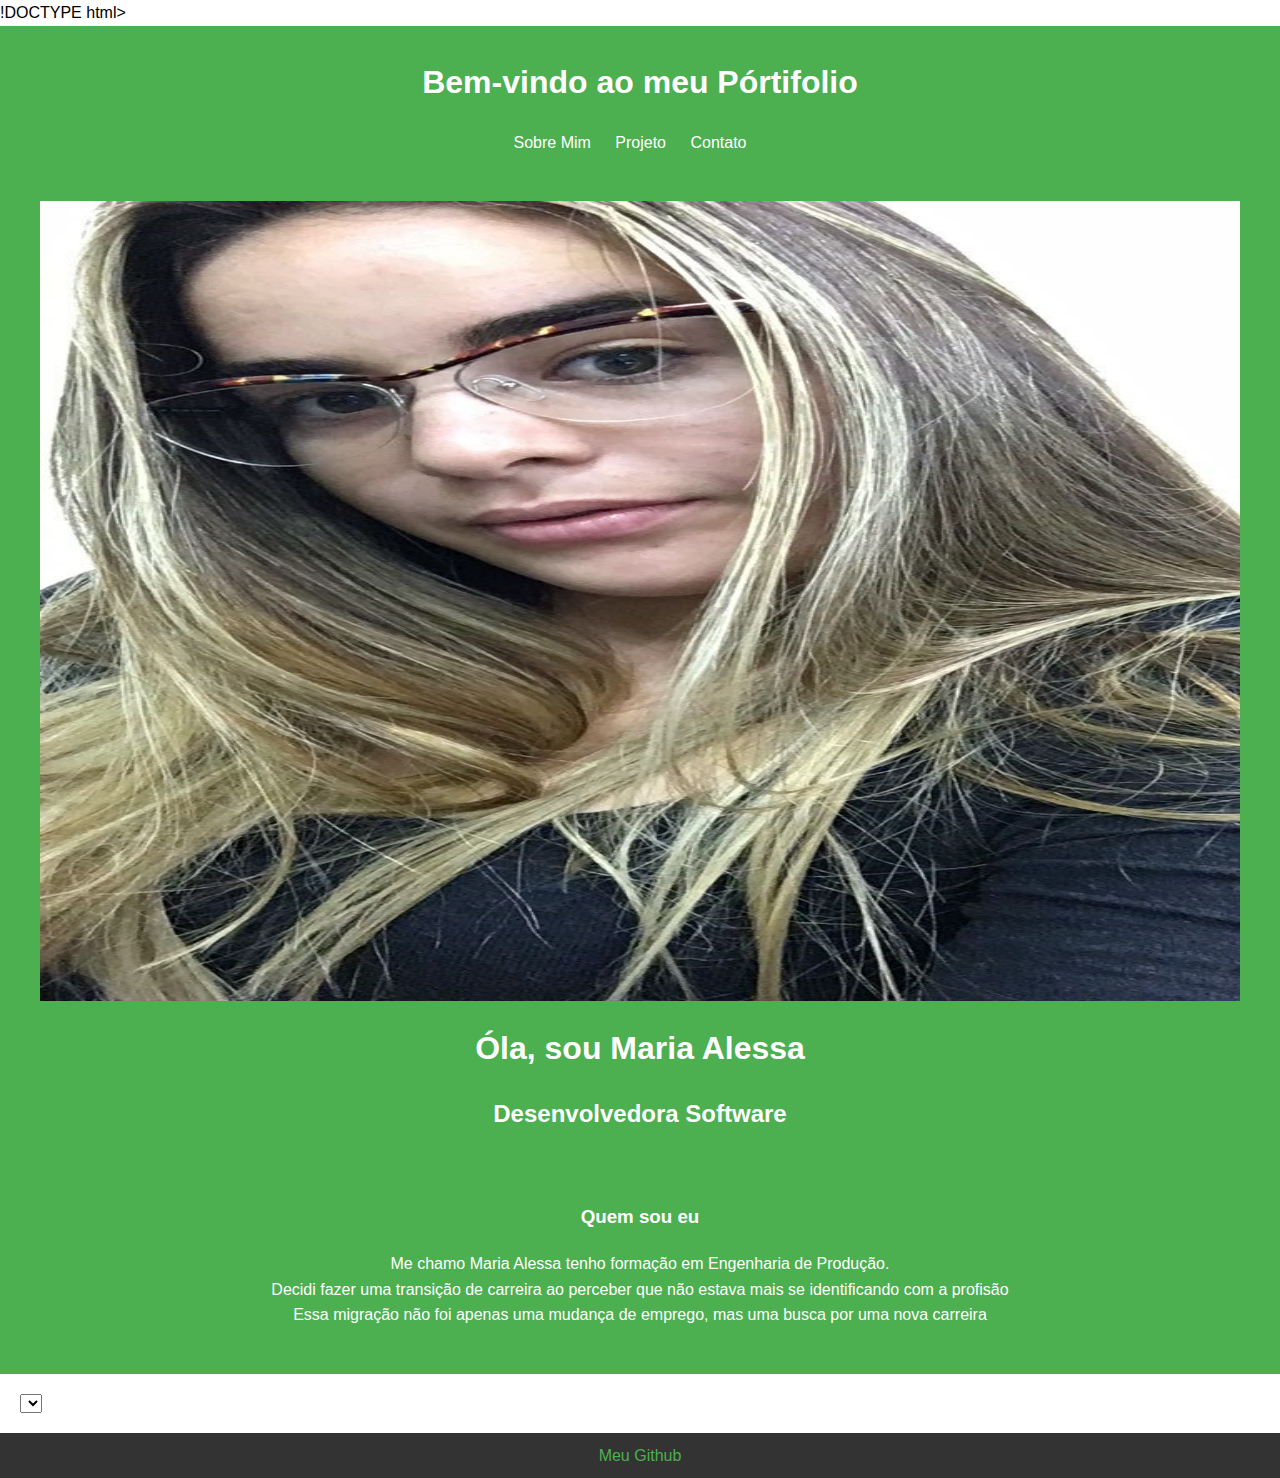
<file: Index.html>
!DOCTYPE html>
<html lang="en">
<head>
    <meta charset="UTF-8">
    <meta name="viewport" content="width=device-width, initial-scale=1.0">
    <title> Home - Pórtifolio Maria Alessa</title>
    <link rel="stylesheet" href="index.css">
</head>
<body>
    <header>
        <h1>Bem-vindo ao meu Pórtifolio</h1>
        <nav>
            <ul>
                <li><a href="index.html">Sobre Mim</a></li>
                <li><a href="projeto.html">Projeto</a></li>
                <li><a href="contato.html">Contato</a></li>
            </ul>
        </nav>
    
    <header>
        <div class="center">
            <img src="IMG/eu.jpg" alt="Foto Pessoal" width="1200" height="800">
        </div>
        <h1>Óla, sou Maria Alessa</h1>
        <h2>Desenvolvedora Software</h2>
    </header>
    <main>
        <selection>
            <h3>Quem sou eu</h3>
        <p>Me chamo Maria Alessa tenho formação em Engenharia de Produção.
            <br> Decidi fazer uma transição de carreira ao perceber que não estava mais se identificando com a profisão<br>
            Essa migração não foi apenas uma mudança de emprego, mas uma busca por uma nova carreira</p>
        </selection>
    </main>
    </header>

    <main>
        <select>
            <h3>Formação</h3>
            <p>Formada Engenharia de Produção <br>
                Cursando CIencia da computação na Uninassau localizado bairro Derby</p>

        </select>
    </main>
    <footer>
    <a href="https://github.com/settings/profile"target="_blank">Meu Github</a>
    </footer>
</body>
</html>
</file>
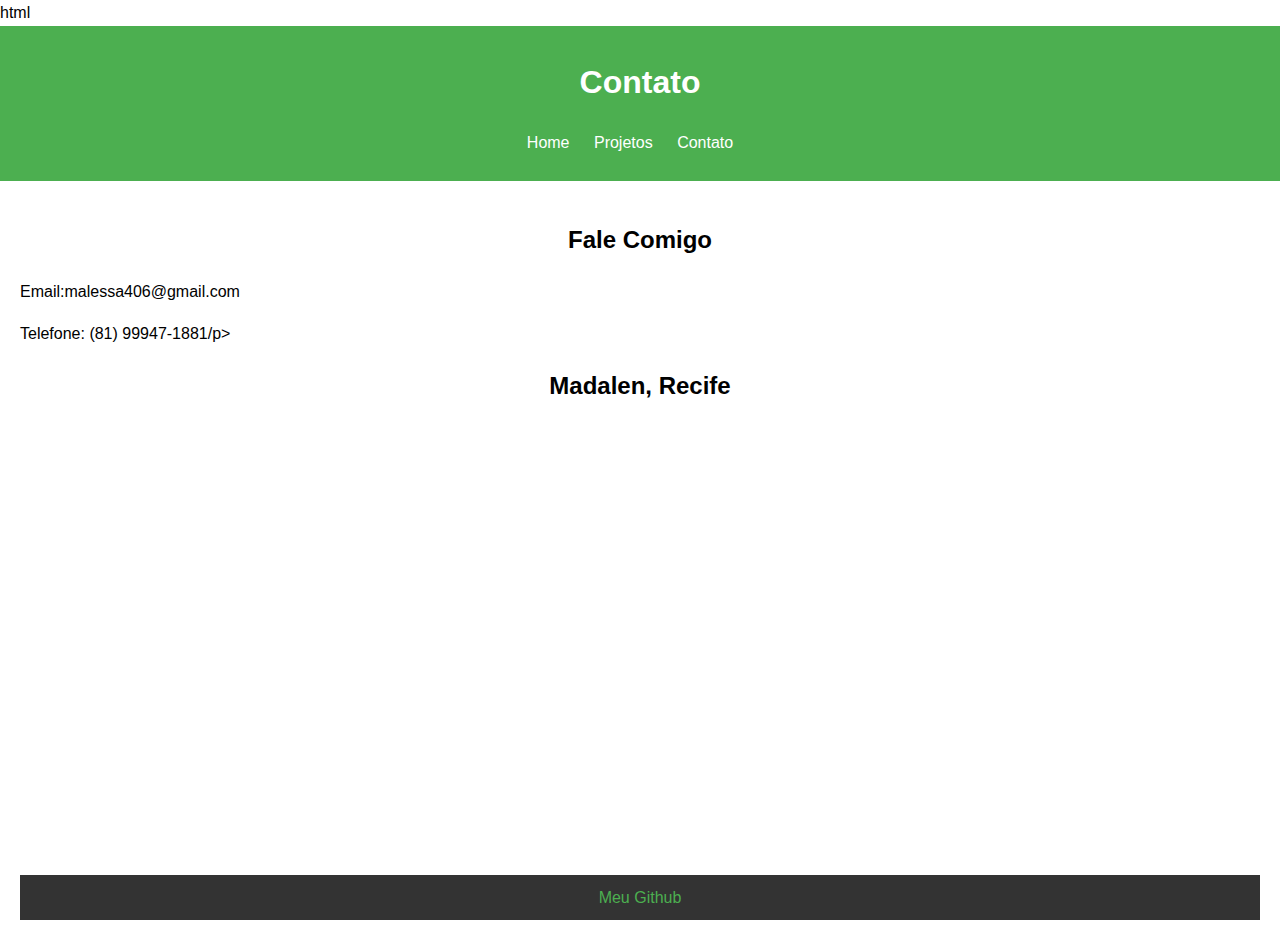
<file: contato.html>
html
<!DOCTYPE html>
<html lang="pt-BR">
<head>
    <meta charset="UTF-8">
    <title>Contato - Portfólio Maria Alessa</title>
    <link rel="stylesheet" href="index.css">
</head>
<body>
    <header>
        <h1>Contato</h1>
        <nav>
            <ul>
                <li><a href="index.html">Home</a></li>
                <li><a href="projeto.html">Projetos</a></li>
                <li><a href="contato.html">Contato</a></li>
            </ul>
        </nav>
    </header>
    <main>
        <h2>Fale Comigo</h2>
        <p>Email:malessa406@gmail.com</p>
        <p>Telefone: (81) 99947-1881/p>
        <h2>Madalen, Recife </h2>
        <iframe src="https://www.google.com/maps/embed?pb=!1m18!1m12!" width="600" height="450" style="border:0;" allowfullscreen="" loading="lazy"></iframe>
    <footer>
        <a href="https://github.com/settings/profile"target="_blank">Meu Github</a>
    </footer>
    </main>
</body>
</html>
</file>
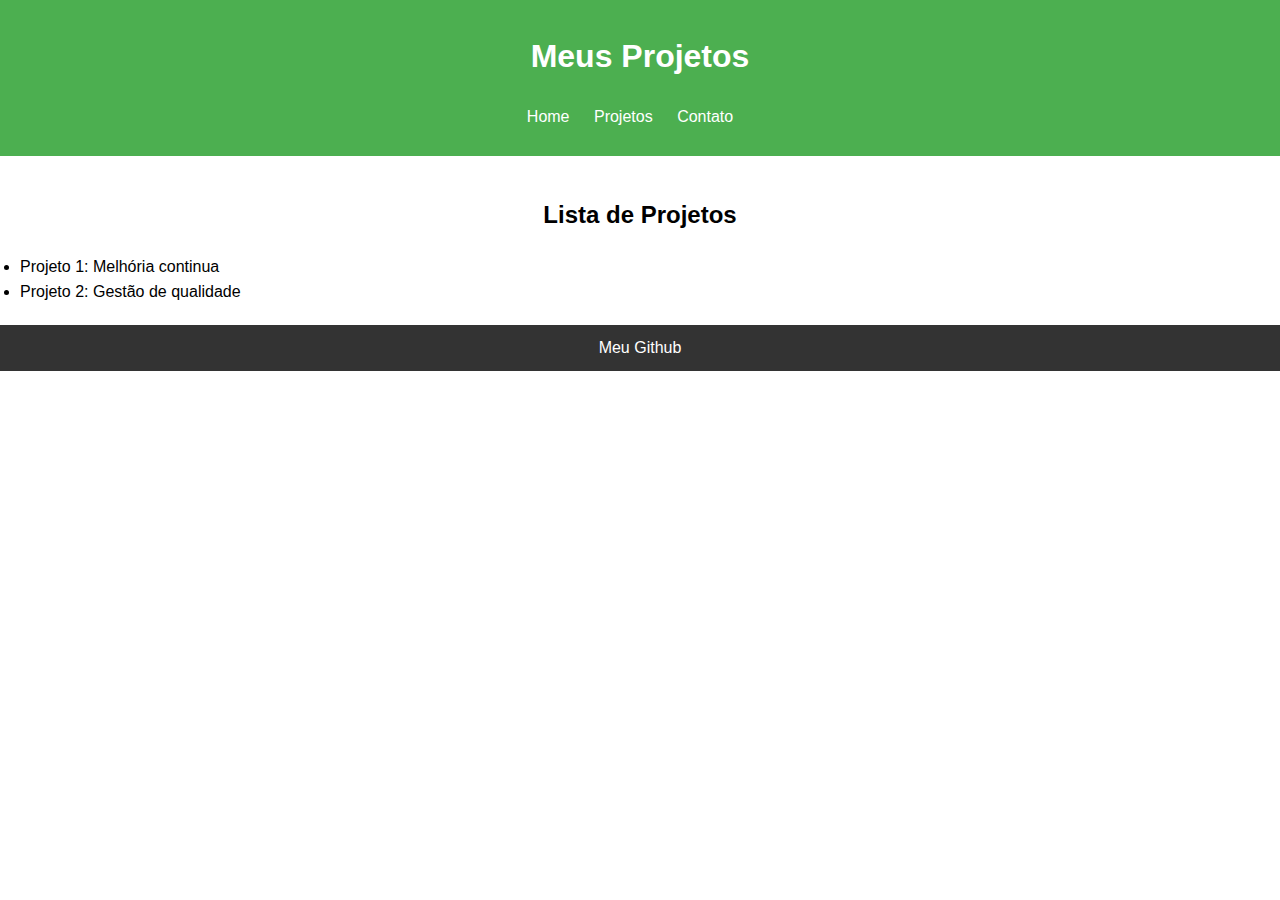
<file: pojeto.html>
<!DOCTYPE html>
<html lang="pt-BR">
<head>
    <meta charset="UTF-8">
    <meta name="viewport" content="width=device-width, initial-scale=1.0">
    <title>Meus Projetos</title>
    <link rel="stylesheet" href="index.css">
</head>
<body>
    <header>
        <h1>Meus Projetos</h1>
        <nav>
            <ul>
                <li><a href="index.html">Home</a></li>
                <li><a href="projeto.html">Projetos</a></li>
                <li><a href="contato.html">Contato</a></li>
            </ul>
        </nav>
    </header>
    <main>
        <selection>

        <h2>Lista de Projetos</h2>
        <ul>

        </ul>
            <li>Projeto 1: Melhória continua </li>
            <li>Projeto 2: Gestão de qualidade</li>
    </main>
         </selection>
    <footer>
        <a"https://github.com/settings/profile"target="_blank">Meu Github</a>
    </footer>
</body>
</html>
</file>
<file: index.css>
body {
    font-family: Arial, sans-serif;
    margin: 0;
    padding: 0;
    line-height: 1.6;
}

header {
    background-color: #4CAF50;
    color: white;
    padding: 10px 0;
    text-align: center;
}

nav ul {
    list-style-type: none;
    padding: 0;
}

nav ul li {
    display: inline;
    margin-right: 20px;
}

nav ul li a {
    color: white;
    text-decoration: none;
}

.center {
    text-align: center;
    margin: 20px 0;
}

h1, h2, h3 {
    text-align: center;
}

main {
    padding: 20px;
}

section {
    margin: 20px 0;
}

footer {
    text-align: center;
    background-color: #333;
    color: white;
    padding: 10px 0;
    position: relative;
    bottom: 0;
    width: 100%;
}

footer a {
    color: #4CAF50;
    text-decoration: none;
}

footer a:hover {
    text-decoration: underline;
}
</file>
